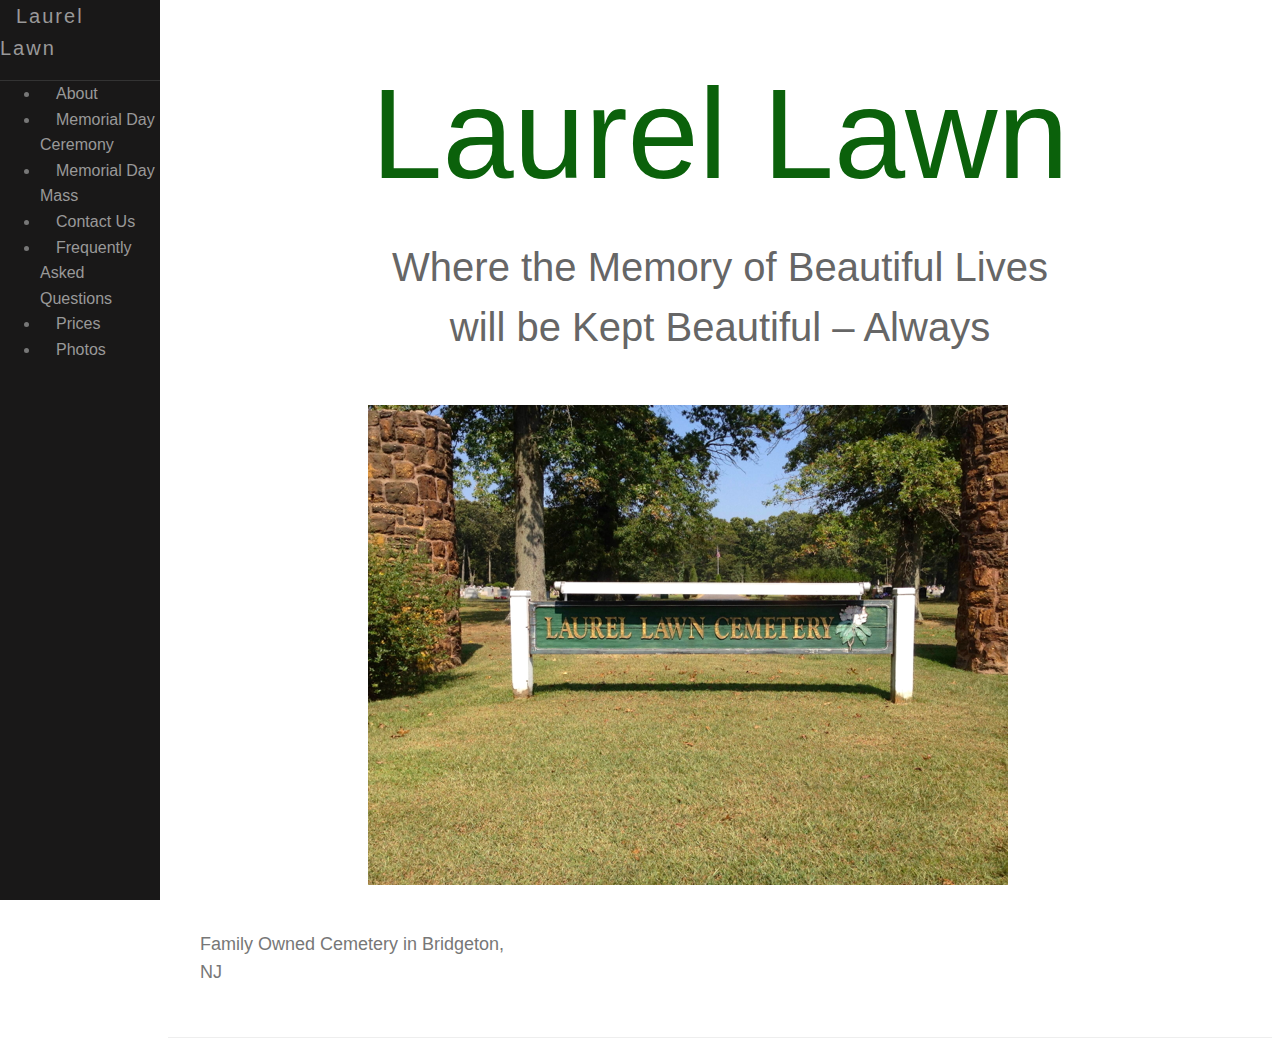
<file: index.html>
<!doctype html>
<html lang="en">
<head>
    <meta charset="utf-8">
<meta name="viewport" content="width=device-width, initial-scale=1.0">
<meta name="description" content="Laurel Lawn Cemetery landing page">
<meta name="google-site-verification" content="FJppKzFki0mXFEBsBTXtedLNpXUDiIgwAtpNoI64fUc" />
<meta name="msvalidate.01" content="AD51F0F24CBDBAC5456072AC12F9CF21" />

    <title>Laurel Lawn</title>

    
    
    
    

<link rel="shortcut icon" href="/favicon.ico" type="image/x-icon">
<link rel="icon" href="/favicon.ico" type="image/x-icon">




<link rel="stylesheet" href="http://yui.yahooapis.com/pure/0.3.0/pure-min.css">




    <!--[if lte IE 8]>
        <link rel="stylesheet" href="css/layouts/side-menu-old-ie.css">
    <![endif]-->
    <!--[if gt IE 8]><!-->
        <link rel="stylesheet" href="css/layouts/side-menu.css">
    <!--<![endif]-->
  
  





    
<!--[if lt IE 9]>
<![endif]-->


    


</head>
<body>

    <div id="layout">
        <a href="#menu" id="menuLink" class="menu-link">
    <span></span>
</a>

<div id="menu">
    <div class="pure-menu pure-menu-open">
        <a class="pure-menu-heading" href="/index.html">Laurel Lawn</a>

        <ul>
          
          
            <li class=" ">
                <a href="/about.html">About</a>
            </li>
          
            <li class=" ">
                <a href="/ceremony.html">Memorial Day Ceremony</a>
            </li>

            <li class=" ">
                <a href="/mass.html">Memorial Day Mass</a>
            </li>
            <li class=" ">
                <a href="/contact_us.html">Contact Us</a>
            </li>

            <li class=" ">
                <a href="/faq.html">Frequently Asked Questions</a>
            </li>
          
            <li class=" ">
                <a href="/prices.html">Prices</a>
            </li>
          
            <li class=" ">
                <a href="/gallery.html">Photos</a>
            </li>
          
        </ul>
    </div>
</div>


        <div id="main">

            





<div class="hero">
    <div class="hero-titles">
        <h1 class="hero-site">Laurel Lawn</h1>
        <h2 class="hero-tagline">Where the Memory of Beautiful Lives will be Kept Beautiful – Always</h2>
    </div>

</div>


    <div class="content">
        <p>
            <img src="images/entrance.png" class="pure-img-responsive" alt="Entrance">
        </p>

    </div>
</div>

<div class="marketing l-wrap pure-g">
    <div class="content pure-u-1 pure-u-sm-1-2 pure-u-xl-1-3">
        <p>
		Family Owned Cemetery in Bridgeton, NJ
        </p>
    </div>

</div>




    
    
    
    
    
    

<script src="js/ui.js"></script>  
  
<script>
  (function(i,s,o,g,r,a,m){i['GoogleAnalyticsObject']=r;i[r]=i[r]||function(){
  (i[r].q=i[r].q||[]).push(arguments)},i[r].l=1*new Date();a=s.createElement(o),
  m=s.getElementsByTagName(o)[0];a.async=1;a.src=g;m.parentNode.insertBefore(a,m)
  })(window,document,'script','//www.google-analytics.com/analytics.js','ga');

  ga('create', 'UA-48163243-1', 'laurellawncemetery.com');
  ga('send', 'pageview');

</script>
</body>
</html>
</file>
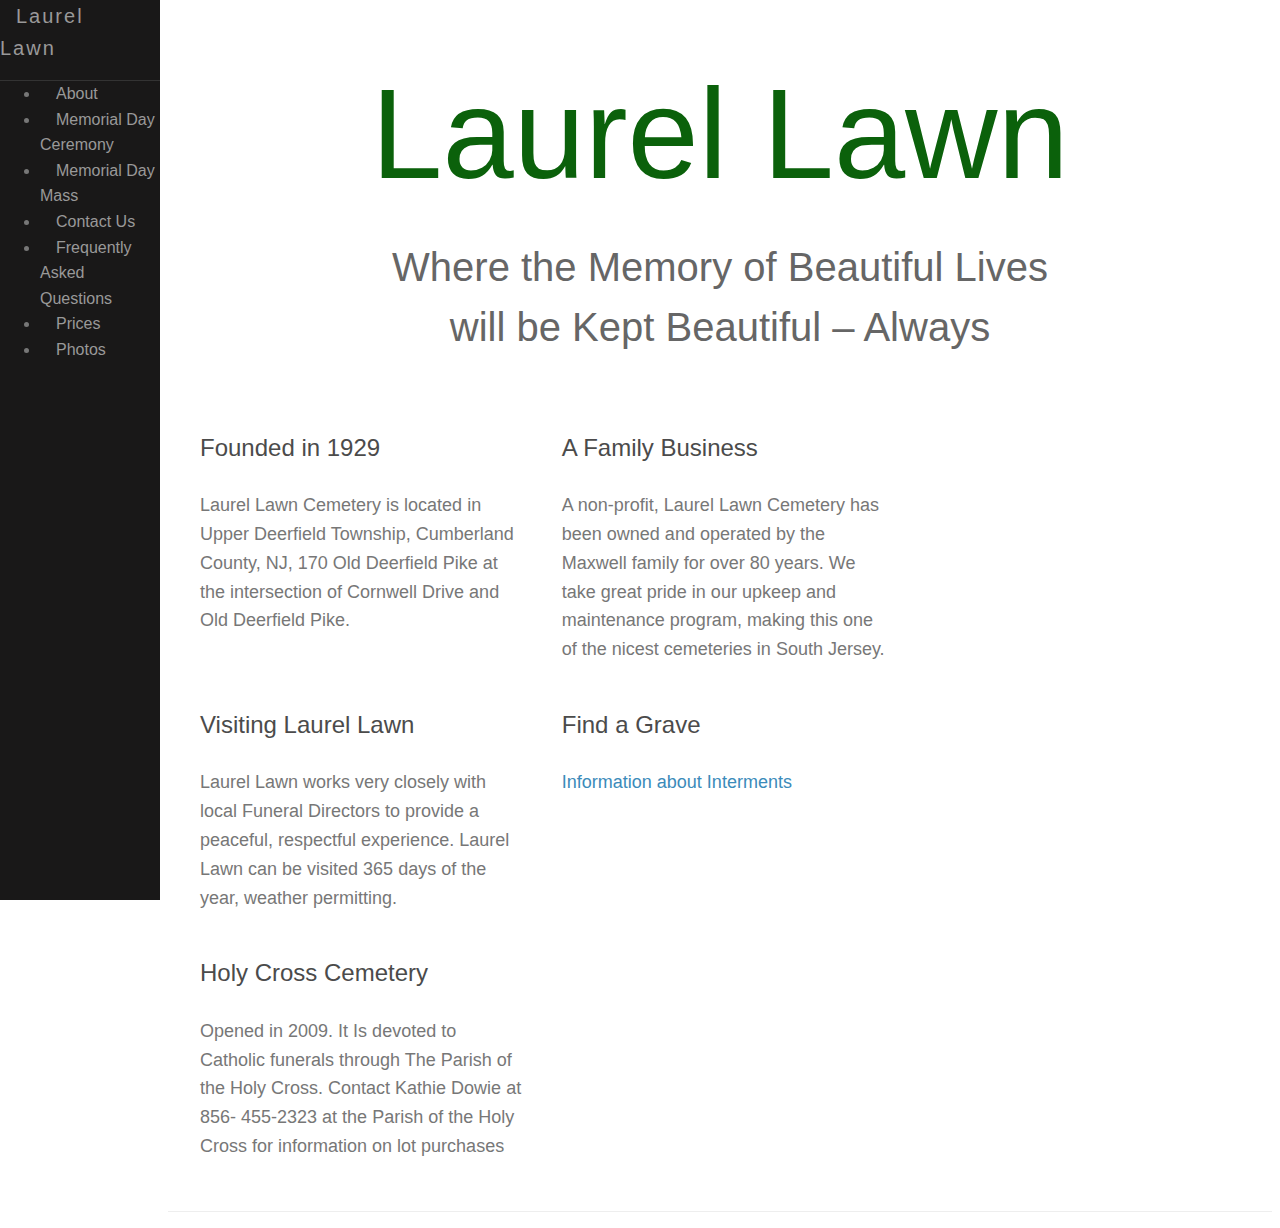
<file: about.html>
<!doctype html>
<html lang="en">
<head>
    <meta charset="utf-8">
<meta name="viewport" content="width=device-width, initial-scale=1.0">
<meta name="description" content="Laurel Lawn Cemetery About page">

    <title>Laurel Lawn</title>

    
    
    
    






<link rel="stylesheet" href="http://yui.yahooapis.com/pure/0.3.0/pure-min.css">




    <!--[if lte IE 8]>
        <link rel="stylesheet" href="css/layouts/side-menu-old-ie.css">
    <![endif]-->
    <!--[if gt IE 8]><!-->
        <link rel="stylesheet" href="css/layouts/side-menu.css">
    <!--<![endif]-->
  
  





    
<!--[if lt IE 9]>
<![endif]-->


    


</head>
<body>

    <div id="layout">
        <a href="#menu" id="menuLink" class="menu-link">
    <span></span>
</a>

<div id="menu">
    <div class="pure-menu pure-menu-open">
        <a class="pure-menu-heading" href="/index.html">Laurel Lawn</a>

        <ul>
          
          
            <li class=" ">
                <a href="/about.html">About</a>
            </li>
          
            <li class=" ">
                <a href="/ceremony.html">Memorial Day Ceremony</a>
            </li>

            <li class=" ">
                <a href="/mass.html">Memorial Day Mass</a>
            </li>
            <li class=" ">
                <a href="/contact_us.html">Contact Us</a>
            </li>

            <li class=" ">
                <a href="/faq.html">Frequently Asked Questions</a>
            </li>
          
            <li class=" ">
                <a href="/prices.html">Prices</a>
            </li>
          
            <li class=" ">
                <a href="/gallery.html">Photos</a>
            </li>
          
        </ul>
    </div>
</div>


        <div id="main">

            





<div class="hero">
    <div class="hero-titles">
        <h1 class="hero-site">Laurel Lawn</h1>
        <h2 class="hero-tagline">Where the Memory of Beautiful Lives will be Kept Beautiful – Always</h2>
    </div>

</div>


    <div class="content">
        <p>
        </p>

    </div>
</div>

<div class="marketing l-wrap pure-g">
    <div class="content pure-u-1 pure-u-sm-1-2 pure-u-xl-1-3">
	<h3 class="marketing-header">Founded in 1929</h3>
        <p>
Laurel Lawn Cemetery is located 
in Upper Deerfield Township, Cumberland County, 
NJ,  170 Old Deerfield Pike at the intersection of Cornwell Drive and Old Deerfield Pike.

        </p>
    </div>

    <div class="content pure-u-1 pure-u-sm-1-2 pure-u-xl-1-3">
	<h3 class="marketing-header">A Family Business</h3>
        <p>
A non-profit, Laurel Lawn Cemetery has been 
owned and operated by the Maxwell family for over 
80 years. 
We take great pride in our upkeep and maintenance 
program, making this one of the nicest cemeteries in South Jersey.

        </p>
    </div>
    <div class="content pure-u-1 pure-u-sm-1-2 pure-u-xl-1-3">
	<h3 class="marketing-header">Visiting Laurel Lawn</h3>
        <p>
Laurel Lawn works very closely with local Funeral 
Directors to provide a peaceful, respectful experience.
Laurel Lawn can be visited 365 days of the year, weather permitting.

        </p>
    </div>
    <div class="content pure-u-1 pure-u-sm-1-2 pure-u-xl-1-3">
	<h3 class="marketing-header">Find a Grave</h3>
        <p>
		<a href="http://www.findagrave.com/cgi-bin/fg.cgi?page=cr&CRid=1593755">Information about Interments</a> 
        </p>
    </div>
    <div class="content pure-u-1 pure-u-sm-1-2 pure-u-xl-1-3">
	<h3 class="marketing-header">Holy Cross Cemetery</h3>
        <p>
Opened in 2009.  It 
Is devoted to Catholic funerals through The Parish 
of the Holy Cross.   Contact Kathie Dowie at 856-
455-2323   at the Parish of the Holy Cross for 
information on lot purchases         

        </p>
    </div>
</div>




    
    
    
    
    
    

<script src="js/ui.js"></script>  
  
<script>
  (function(i,s,o,g,r,a,m){i['GoogleAnalyticsObject']=r;i[r]=i[r]||function(){
  (i[r].q=i[r].q||[]).push(arguments)},i[r].l=1*new Date();a=s.createElement(o),
  m=s.getElementsByTagName(o)[0];a.async=1;a.src=g;m.parentNode.insertBefore(a,m)
  })(window,document,'script','//www.google-analytics.com/analytics.js','ga');

  ga('create', 'UA-48163243-1', 'laurellawncemetery.com');
  ga('send', 'pageview');

</script>
</body>
</html>
</file>
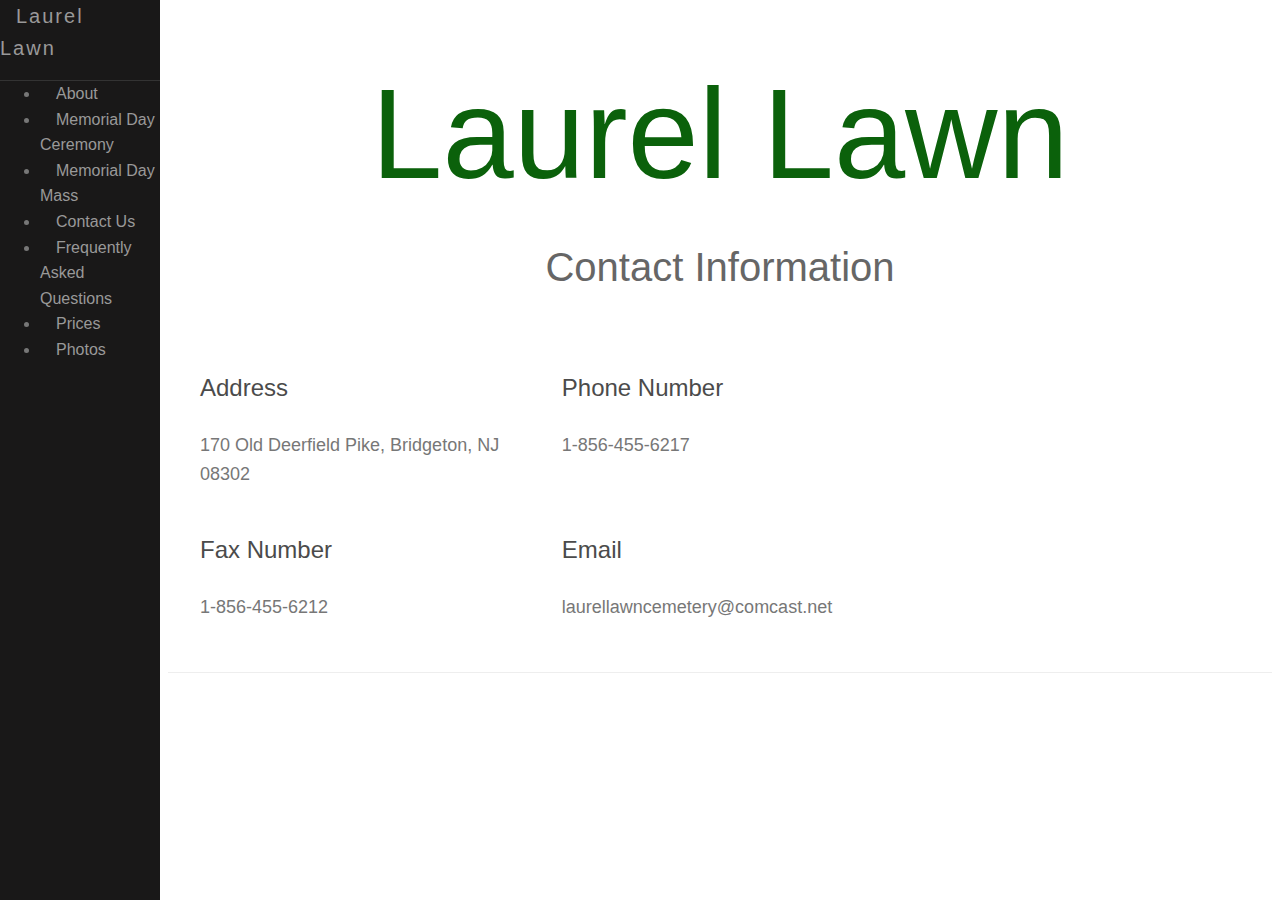
<file: contact_us.html>
<!doctype html>
<html lang="en">
<head>
    <meta charset="utf-8">
<meta name="viewport" content="width=device-width, initial-scale=1.0">
<meta name="description" content="Laurel Lawn Cemetery Contact page">

    <title>Laurel Lawn</title>

    
    
    
    






<link rel="stylesheet" href="http://yui.yahooapis.com/pure/0.3.0/pure-min.css">




    <!--[if lte IE 8]>
        <link rel="stylesheet" href="css/layouts/side-menu-old-ie.css">
    <![endif]-->
    <!--[if gt IE 8]><!-->
        <link rel="stylesheet" href="css/layouts/side-menu.css">
    <!--<![endif]-->
  
  





    
<!--[if lt IE 9]>
<![endif]-->


    


</head>
<body>

    <div id="layout">
        <a href="#menu" id="menuLink" class="menu-link">
    <span></span>
</a>

<div id="menu">
    <div class="pure-menu pure-menu-open">
        <a class="pure-menu-heading" href="/index.html">Laurel Lawn</a>

        <ul>
          
          
            <li class=" ">
                <a href="/about.html">About</a>
            </li>
          
            <li class=" ">
                <a href="/ceremony.html">Memorial Day Ceremony</a>
            </li>

            <li class=" ">
                <a href="/mass.html">Memorial Day Mass</a>
            </li>
            <li class=" ">
                <a href="/contact_us.html">Contact Us</a>
            </li>

            <li class=" ">
                <a href="/faq.html">Frequently Asked Questions</a>
            </li>
          
            <li class=" ">
                <a href="/prices.html">Prices</a>
            </li>
          
            <li class=" ">
                <a href="/gallery.html">Photos</a>
            </li>
          
        </ul>
    </div>
</div>


        <div id="main">

            





<div class="hero">
    <div class="hero-titles">
        <h1 class="hero-site">Laurel Lawn</h1>
        <h2 class="hero-tagline">Contact Information</h2>
    </div>

</div>


    <div class="content">
        <p>
        </p>

    </div>
</div>

<div class="marketing l-wrap pure-g">
    <div class="content pure-u-1 pure-u-sm-1-2 pure-u-xl-1-3">
	<h3 class="marketing-header">Address</h3>
        <p>
		170 Old Deerfield Pike, Bridgeton, NJ 08302
        </p>
    </div>

    <div class="content pure-u-1 pure-u-sm-1-2 pure-u-xl-1-3">
	<h3 class="marketing-header">Phone Number</h3>
        <p>
		1-856-455-6217
        </p>
    </div>
    <div class="content pure-u-1 pure-u-sm-1-2 pure-u-xl-1-3">
	<h3 class="marketing-header">Fax Number</h3>
        <p>
		1-856-455-6212
        </p>
    </div>
    <div class="content pure-u-1 pure-u-sm-1-2 pure-u-xl-1-3">
	<h3 class="marketing-header">Email</h3>
        <p>
		laurellawncemetery@comcast.net
        </p>
    </div>
</div>




    
    
    
    
    
    

<script src="js/ui.js"></script>  
<script>
  (function(i,s,o,g,r,a,m){i['GoogleAnalyticsObject']=r;i[r]=i[r]||function(){
  (i[r].q=i[r].q||[]).push(arguments)},i[r].l=1*new Date();a=s.createElement(o),
  m=s.getElementsByTagName(o)[0];a.async=1;a.src=g;m.parentNode.insertBefore(a,m)
  })(window,document,'script','//www.google-analytics.com/analytics.js','ga');

  ga('create', 'UA-48163243-1', 'laurellawncemetery.com');
  ga('send', 'pageview');

</script>  

</body>
</html>
</file>
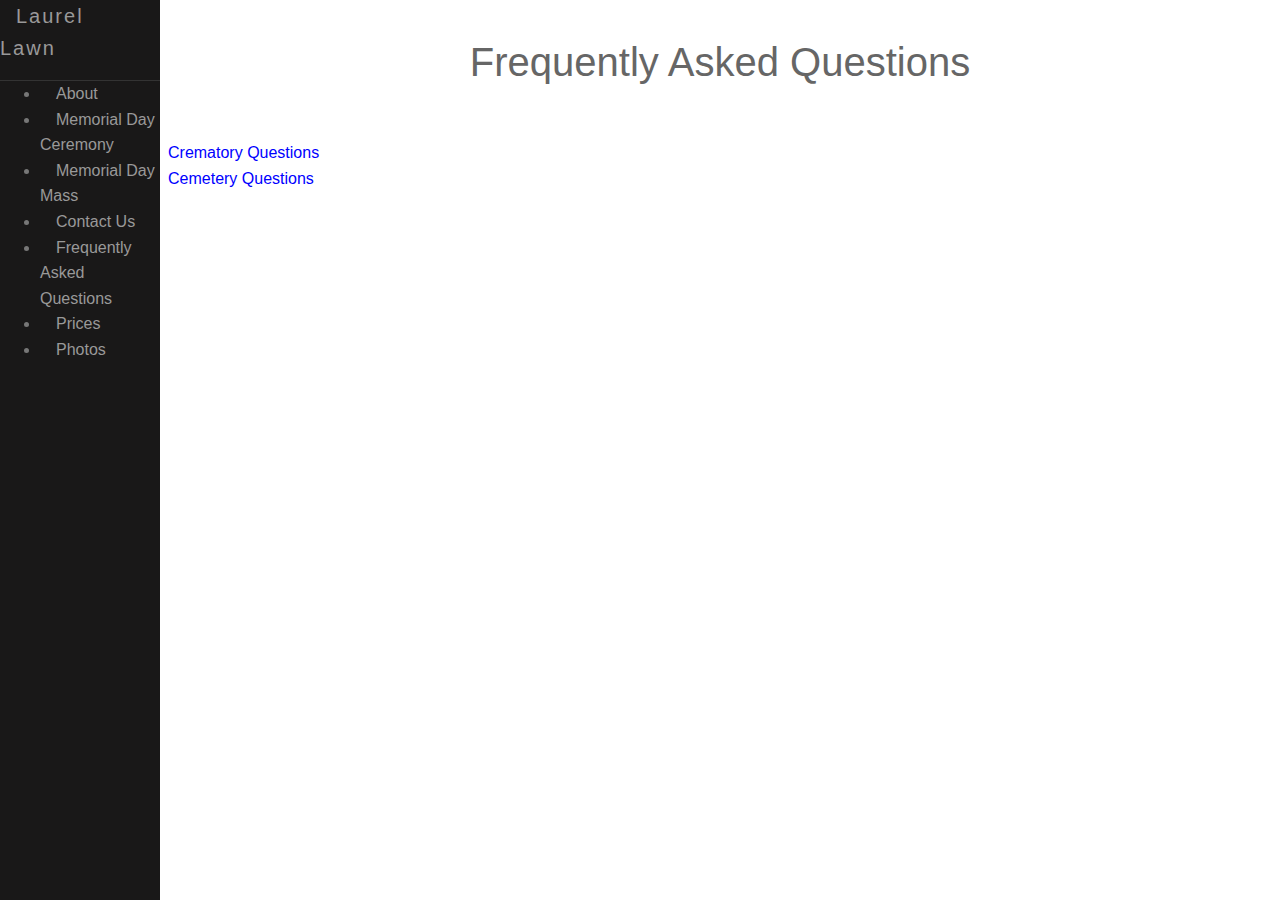
<file: faq.html>
<!doctype html>
<html lang="en">
<head>
    <meta charset="utf-8">
<meta name="viewport" content="width=device-width, initial-scale=1.0">
<meta name="description" content="Laurel Lawn Cemetery FAQ">

    <title>Laurel Lawn</title>

    
    
    
    






<link rel="stylesheet" href="http://yui.yahooapis.com/pure/0.3.0/pure-min.css">




    <!--[if lte IE 8]>
        <link rel="stylesheet" href="css/layouts/side-menu-old-ie.css">
    <![endif]-->
    <!--[if gt IE 8]><!-->
        <link rel="stylesheet" href="css/layouts/side-menu.css">
    <!--<![endif]-->
  
  





    
<!--[if lt IE 9]>
<![endif]-->


    


</head>
<body>

    <div id="layout">
        <a href="#menu" id="menuLink" class="menu-link">
    <span></span>
</a>

<div id="menu">
    <div class="pure-menu pure-menu-open">
        <a class="pure-menu-heading" href="/index.html">Laurel Lawn</a>

        <ul>
          
          
            <li class=" ">
                <a href="/about.html">About</a>
            </li>
          
            <li class=" ">
                <a href="/ceremony.html">Memorial Day Ceremony</a>
            </li>

            <li class=" ">
                <a href="/mass.html">Memorial Day Mass</a>
            </li>
            <li class=" ">
                <a href="/contact_us.html">Contact Us</a>
            </li>

            <li class=" ">
                <a href="/faq.html">Frequently Asked Questions</a>
            </li>
          
            <li class=" ">
                <a href="/prices.html">Prices</a>
            </li>
          
            <li class=" ">
                <a href="/gallery.html">Photos</a>
            </li>
          
        </ul>
    </div>
</div>


        <div id="main">

            





<div class="hero">
    <div class="hero-titles">
        <h2 class="hero-tagline">Frequently Asked Questions</h2>
    </div>

</div>


  <label class="collapse" for="_1"><div class="pure-g pure-u-1-2 faq">Crematory Questions</div></label>
  <input id="_1" type="checkbox">
<div>
<div class="pure-g">
<div class="pure-u-1">
<h3 class="marketing-header">What is Cremation?</h3>
</div>
<div class="pure-u-1-2">
<p>
Cremation is the process of reducing the human body to bone fragments using high heat and flame.  Cremation is not the final disposition of the remains, nor is it a type of funeral service.
</p>
</div>
<div class="pure-u-1">
<h3 class="marketing-header">Is a casket needed for cremation?</h3>
</div>
<div class="pure-u-1-2">
<p>
No, a casket is not required.  Laurel Lawn Cemetery Association requires that all bodies are placed in a body bag or cardboard container. 
</p>
</div>
<div class="pure-u-1">
<h3 class="marketing-header">Is embalming required prior to cremation?</h3>
</div>
<div class="pure-u-1-2">
<p>
No.  In fact, it is against the law for a funeral home to tell you otherwise.
</p>
</div>
<div class="pure-u-1">
<h3 class="marketing-header">Can the body be viewed without embalming?</h3>
</div>
<div class="pure-u-1-2">
<p>
Yes, immediate family members can briefly view the deceased prior to cremation.
</p>
</div>
<div class="pure-u-1">
<h3 class="marketing-header">Can the family witness the cremation?</h3>
</div>
<div class="pure-u-1-2">
<p>
Yes, they can.  Family members and loved ones can be present when the body is placed in the cremation chamber.  Some religious groups even include this as part of their funeral custom.
</p>
</div>
<div class="pure-u-1">
<h3 class="marketing-header">What can be done with the cremated remains?</h3>
</div>
<div class="pure-u-1-2">
<p>
While laws very state by state, for the most part cremated remains can be buried in a crematory lot or cremation garden, interred in a columbarium, kept at home or scattered.  At Laurel Lawn Cemetery, we allow the purchase of crematory lots.
</p>
</div>
<div class="pure-u-1">
<h3 class="marketing-header">How can I be sure I receive the correct remains?</h3>
</div>
<div class="pure-u-1-2">
<p>
As a registered member of the Cremation Association of North America (CANA), we have developed a rigorous set of operating policies and procedures in order to maximize the level of service and minimize the potential for human error.  Our employees are certified crematory operators that put forth the effort to treat your loved ones with the respect they deserve.
</p>
</div>
<div class="pure-u-1">
<h3 class="marketing-header">How long does the actual cremation take?</h3>
</div>
<div class="pure-u-1-2">
<p>
It all depends on the weight of the individual.  An average sized adult can take two to three hours at a normal operating temperature of between 1,500 and 2,000 degrees Fahrenheit.
</p>
</div>
<div class="pure-u-1">
<h3 class="marketing-header">What do the cremated remains look like?</h3>
</div>
<div class="pure-u-1-2">
<p>
Cremated remains consists of granular particulates that range in size from a powder to U.S. dime size fragments and has a color that ranges from white to charcoal.
</p>
</div>
<div class="pure-u-1">
<h3 class="marketing-header">Are all cremated remains returned?</h3>
</div>
<div class="pure-u-1-2">
<p>
With the exception of minute and microscopic particles, which are impossible to remove from the cremation chamber and processing machine, all of the cremated remains are given back to the family.
</p>
</div>
<div class="pure-u-1">
<h3 class="marketing-header">Do I need an urn?</h3>
</div>
<div class="pure-u-1-2">
<p>
An urn is not required by law.  All cremains are returned to the funeral home in hard plastic temporary urn containers.
</p>
</div>
<div class="pure-u-1">
<h3 class="marketing-header">What are religious viewpoints on cremation?</h3>
</div>
<div class="pure-u-1-2">
<p>
Most major religions readily accept cremation.  For those who believe in Hinduism, Sikhism, or Buddhism cremation is part of their religious ceremony.  The Catholic Church does allow cremation, but requires that the final disposition of the cremated remains involves interment or entombment.  Protestants allow cremation without requiring interment or entombment.  Islam and Orthodox Judaism do not allow cremation.  Reformed and Conservative branches of Judaism accept cremation, although it is not commonly practiced by them. 
</p>
</div>
<div class="pure-u-1">
<h3 class="marketing-header">Can a cremation be done directly through the cemetery?</h3>
</div>
<div class="pure-u-1-2">
<p>
No.  New Jersey state law requires a funeral home be in charge of the final disposition of the remains.  All cremations must be done through funeral homes.
</p>
</div>
</div>
</div>
  <label class="collapse" for="_2"><div class="pure-g pure-u-1-2 faq">Cemetery Questions</div></label>
  <input id="_2" type="checkbox">
<div>
<div class="pure-g">
<div class="pure-u-1">
<h3 class="marketing-header">How can I decorate a burial plot?</h3>
</div>
<div class="pure-u-1-2">
<p>
We require all decorations to remain on the person’s burial plot and decorations must be within two feet of the monument stone.
</p>
</div>
<div class="pure-u-1">
<h3 class="marketing-header">What decorations can I use to decorate a burial plot?</h3>
</div>
<div class="pure-u-1-2">
<p>
Any and all decorations are welcome, within reason, as long as they are within two feet of the monument.
</p>
</div>
<div class="pure-u-1">
<h3 class="marketing-header">Do you have types of decorations that you recommend?</h3>
</div>
<div class="pure-u-1-2">
<p>
We always recommend real flowers/plants instead of plastic.  Plastic decorations deteriorate will be moved periodically for groundskeeping.
</p>
</div>
<div class="pure-u-1">
<h3 class="marketing-header">Do you ever remove decorations?</h3>
</div>
<div class="pure-u-1-2">
<p>
As plastic decorations deteriorate and begin to negatively impact the beauty of the cemetery, we will remove them.  Also, twice a year we remove a large amount of decorations: in early December we remove decorations that are meant for spring time and summer, and on February 1, we remove all decorations from the holiday season.  Every Memorial Day, new American flags are put on by the local chapter of the American Legion.  The old flags are removed a week beforehand.
</p>
</div>
<div class="pure-u-1">
<h3 class="marketing-header">Do you sell monument stones?</h3>
</div>
<div class="pure-u-1-2">
<p>
No, we do not sell or install monument stones and it is against the law for cemeteries to sell monuments in the state of New Jersey.  Stones must be ordered from a monument company and they must put in a work order with Laurel Lawn Cemetery Association to create a foundation at least 15 days before the stone would arrive.
</p>
</div>
<div class="pure-u-1">
<h3 class="marketing-header">Can I put a bench at the foot of a cemetery plot?</h3>
</div>
<div class="pure-u-1-2">
<p>
We ask to be approached before placing a bench.  It must be placed on just that person’s burial plot (not in designated walking paths or on somebody else’s owned plot).  Depending on the weight of the bench, it may require a foundation be put in.
</p>
</div>
<div class="pure-u-1">
<h3 class="marketing-header">How much do you charge for foundations?</h3>
</div>
<div class="pure-u-1-2">
<p>
We charge $0.60 (60 cents) per square inch.  The maximum foundation size for a single space is two feet.
</p>
</div>
<div class="pure-u-1">
<h3 class="marketing-header">What are your business hours?</h3>
</div>
<div class="pure-u-1-2">
<p>
We have staff on hand Monday through Friday, 8:00am-4:00pm.  If you would like to meet with us outside this time frame, please call us at (856) 455-6217 to make an appointment.
</p>
</div>
</div>

</div>
</div>




    
    
    
    
    
    

<script src="js/ui.js"></script>  
  
<script>
  (function(i,s,o,g,r,a,m){i['GoogleAnalyticsObject']=r;i[r]=i[r]||function(){
  (i[r].q=i[r].q||[]).push(arguments)},i[r].l=1*new Date();a=s.createElement(o),
  m=s.getElementsByTagName(o)[0];a.async=1;a.src=g;m.parentNode.insertBefore(a,m)
  })(window,document,'script','//www.google-analytics.com/analytics.js','ga');

  ga('create', 'UA-48163243-1', 'laurellawncemetery.com');
  ga('send', 'pageview');

</script>
</body>
</html>
</file>
<file: css/layouts/side-menu-old-ie.css>
body {
  color: #777;
}

.pure-img-responsive {
  max-width: 100%;
  height: auto;
}

/*
Add transition to containers so they can push in and out.
*/

#layout,
#menu,
.menu-link {
  -webkit-transition: all 0.2s ease-out;
  -moz-transition: all 0.2s ease-out;
  -ms-transition: all 0.2s ease-out;
  -o-transition: all 0.2s ease-out;
  transition: all 0.2s ease-out;
}

/*
This is the parent `<div>` that contains the menu and the content area.
*/

#layout {
  position: relative;
  padding-left: 0;
}

#layout.active {
  position: relative;
  left: 150px;
}

#layout.active #menu {
  left: 150px;
  width: 150px;
}

#layout.active .menu-link {
  left: 150px;
}

/*
The content `<div>` is where all your content goes.
*/

.content {
  margin: 0 auto;
  padding: 0 2em;
  max-width: 800px;
  margin-bottom: 50px;
  line-height: 1.6em;
}

.header {
  margin: 0;
  color: #333;
  text-align: center;
  padding: 2.5em 2em 0;
  border-bottom: 1px solid #eee;
}

.header h1 {
  margin: 0.2em 0;
  font-size: 3em;
  font-weight: 300;
}

.header h2 {
  font-weight: 300;
  color: #ccc;
  padding: 0;
  margin-top: 0;
}

.content-subhead {
  margin: 50px 0 20px 0;
  font-weight: 300;
  color: #888;
}

/*
The `#menu` `<div>` is the parent `<div>` that contains the `.pure-menu` that
appears on the left side of the page.
*/

#menu {
  margin-left: -150px;
  /* "#menu" width */
  width: 150px;
  position: fixed;
  top: 0;
  left: 0;
  bottom: 0;
  z-index: 1000;
  /* so the menu or its navicon stays above all content */
  background: #191818;
  overflow-y: auto;
  -webkit-overflow-scrolling: touch;
}

/*
    All anchors inside the menu should be styled like this.
    */

#menu a {
  color: #999;
  border: none;
  padding: 0.6em 0 0.6em 0.6em;
}

/*
    Remove all background/borders, since we are applying them to #menu.
    */

#menu .pure-menu,
#menu .pure-menu ul {
  border: none;
  background: transparent;
}

/*
    Add that light border to separate items into groups.
    */

#menu .pure-menu ul,
#menu .pure-menu .menu-item-divided {
  border-top: 1px solid #333;
}

/*
        Change color of the anchor links on hover/focus.
        */

#menu .pure-menu li a:hover,
#menu .pure-menu li a:focus {
  background: #333;
}

/*
    This styles the selected menu item `<li>`.
    */

#menu .pure-menu-selected,
#menu .pure-menu-heading {
  background: #1f8dd6;
}

/*
        This styles a link within a selected menu item `<li>`.
        */

#menu .pure-menu-selected a {
  color: #fff;
}

/*
    This styles the menu heading.
    */

#menu .pure-menu-heading {
  font-size: 110%;
  color: #fff;
  margin: 0;
}

/* -- Dynamic Button For Responsive Menu -------------------------------------*/

/*
The button to open/close the Menu is custom-made and not part of Pure. Here's
how it works:
*/

/*
`.menu-link` represents the responsive menu toggle that shows/hides on
small screens.
*/

.menu-link {
  position: fixed;
  display: block;
  /* show this only on small screens */
  top: 0;
  left: 0;
  /* "#menu width" */
  background: #000;
  background: rgba(0,0,0,0.7);
  font-size: 10px;
  /* change this value to increase/decrease button size */
  z-index: 10;
  width: 2em;
  height: auto;
  padding: 2.1em 1.6em;
}

.menu-link:hover,
.menu-link:focus {
  background: #000;
}

.menu-link span {
  position: relative;
  display: block;
}

.menu-link span,
.menu-link span:before,
.menu-link span:after {
  background-color: #fff;
  width: 100%;
  height: 0.2em;
}

.menu-link span:before,
.menu-link span:after {
  position: absolute;
  margin-top: -0.6em;
  content: " ";
}

.menu-link span:after {
  margin-top: 0.6em;
}

/* -- Responsive Styles (Media Queries) ------------------------------------- */

/*
Hides the menu at `48em`, but modify this based on your app's needs.
*/

.header,
.content {
  padding-left: 2em;
  padding-right: 2em;
}

#layout {
  padding-left: 150px;
  /* left col width "#menu" */
  left: 0;
}

#menu {
  left: 150px;
}

.menu-link {
  position: fixed;
  left: 150px;
  display: none;
}

#layout.active .menu-link {
  left: 150px;
}
</file>
<file: css/layouts/side-menu.css>
@media screen and (min-width: 35.5em) {
    .pure-u-sm-1,
    .pure-u-sm-1-1,
    .pure-u-sm-1-2,
    .pure-u-sm-1-3,
    .pure-u-sm-2-3,
    .pure-u-sm-1-4,
    .pure-u-sm-3-4,
    .pure-u-sm-1-5,
    .pure-u-sm-2-5,
    .pure-u-sm-3-5,
    .pure-u-sm-4-5,
    .pure-u-sm-5-5,
    .pure-u-sm-1-6,
    .pure-u-sm-5-6,
    .pure-u-sm-1-8,
    .pure-u-sm-3-8,
    .pure-u-sm-5-8,
    .pure-u-sm-7-8,
    .pure-u-sm-1-12,
    .pure-u-sm-5-12,
    .pure-u-sm-7-12,
    .pure-u-sm-11-12,
    .pure-u-sm-1-24,
    .pure-u-sm-2-24,
    .pure-u-sm-3-24,
    .pure-u-sm-4-24,
    .pure-u-sm-5-24,
    .pure-u-sm-6-24,
    .pure-u-sm-7-24,
    .pure-u-sm-8-24,
    .pure-u-sm-9-24,
    .pure-u-sm-10-24,
    .pure-u-sm-11-24,
    .pure-u-sm-12-24,
    .pure-u-sm-13-24,
    .pure-u-sm-14-24,
    .pure-u-sm-15-24,
    .pure-u-sm-16-24,
    .pure-u-sm-17-24,
    .pure-u-sm-18-24,
    .pure-u-sm-19-24,
    .pure-u-sm-20-24,
    .pure-u-sm-21-24,
    .pure-u-sm-22-24,
    .pure-u-sm-23-24,
    .pure-u-sm-24-24 {
        display: inline-block;
        *display: inline;
        zoom: 1;
        letter-spacing: normal;
        word-spacing: normal;
        vertical-align: top;
        text-rendering: auto;
    }

    .pure-u-sm-1-24 {
        width: 4.1667%;
        *width: 4.1357%;
    }

    .pure-u-sm-1-12,
    .pure-u-sm-2-24 {
        width: 8.3333%;
        *width: 8.3023%;
    }

    .pure-u-sm-1-8,
    .pure-u-sm-3-24 {
        width: 12.5000%;
        *width: 12.4690%;
    }

    .pure-u-sm-1-6,
    .pure-u-sm-4-24 {
        width: 16.6667%;
        *width: 16.6357%;
    }

    .pure-u-sm-1-5 {
        width: 20%;
        *width: 19.9690%;
    }

    .pure-u-sm-5-24 {
        width: 20.8333%;
        *width: 20.8023%;
    }

    .pure-u-sm-1-4,
    .pure-u-sm-6-24 {
        width: 25%;
        *width: 24.9690%;
    }

    .pure-u-sm-7-24 {
        width: 29.1667%;
        *width: 29.1357%;
    }

    .pure-u-sm-1-3,
    .pure-u-sm-8-24 {
        width: 33.3333%;
        *width: 33.3023%;
    }

    .pure-u-sm-3-8,
    .pure-u-sm-9-24 {
        width: 37.5000%;
        *width: 37.4690%;
    }

    .pure-u-sm-2-5 {
        width: 40%;
        *width: 39.9690%;
    }

    .pure-u-sm-5-12,
    .pure-u-sm-10-24 {
        width: 41.6667%;
        *width: 41.6357%;
    }

    .pure-u-sm-11-24 {
        width: 45.8333%;
        *width: 45.8023%;
    }

    .pure-u-sm-1-2,
    .pure-u-sm-12-24 {
        width: 50%;
        *width: 49.9690%;
    }

    .pure-u-sm-13-24 {
        width: 54.1667%;
        *width: 54.1357%;
    }

    .pure-u-sm-7-12,
    .pure-u-sm-14-24 {
        width: 58.3333%;
        *width: 58.3023%;
    }

    .pure-u-sm-3-5 {
        width: 60%;
        *width: 59.9690%;
    }

    .pure-u-sm-5-8,
    .pure-u-sm-15-24 {
        width: 62.5000%;
        *width: 62.4690%;
    }

    .pure-u-sm-2-3,
    .pure-u-sm-16-24 {
        width: 66.6667%;
        *width: 66.6357%;
    }

    .pure-u-sm-17-24 {
        width: 70.8333%;
        *width: 70.8023%;
    }

    .pure-u-sm-3-4,
    .pure-u-sm-18-24 {
        width: 75%;
        *width: 74.9690%;
    }

    .pure-u-sm-19-24 {
        width: 79.1667%;
        *width: 79.1357%;
    }

    .pure-u-sm-4-5 {
        width: 80%;
        *width: 79.9690%;
    }

    .pure-u-sm-5-6,
    .pure-u-sm-20-24 {
        width: 83.3333%;
        *width: 83.3023%;
    }

    .pure-u-sm-7-8,
    .pure-u-sm-21-24 {
        width: 87.5000%;
        *width: 87.4690%;
    }

    .pure-u-sm-11-12,
    .pure-u-sm-22-24 {
        width: 91.6667%;
        *width: 91.6357%;
    }

    .pure-u-sm-23-24 {
        width: 95.8333%;
        *width: 95.8023%;
    }

    .pure-u-sm-1,
    .pure-u-sm-1-1,
    .pure-u-sm-5-5,
    .pure-u-sm-24-24 {
        width: 100%;
    }
}

@media screen and (min-width: 48em) {
    .pure-u-med-1,
    .pure-u-med-1-1,
    .pure-u-med-1-2,
    .pure-u-med-1-3,
    .pure-u-med-2-3,
    .pure-u-med-1-4,
    .pure-u-med-3-4,
    .pure-u-med-1-5,
    .pure-u-med-2-5,
    .pure-u-med-3-5,
    .pure-u-med-4-5,
    .pure-u-med-5-5,
    .pure-u-med-1-6,
    .pure-u-med-5-6,
    .pure-u-med-1-8,
    .pure-u-med-3-8,
    .pure-u-med-5-8,
    .pure-u-med-7-8,
    .pure-u-med-1-12,
    .pure-u-med-5-12,
    .pure-u-med-7-12,
    .pure-u-med-11-12,
    .pure-u-med-1-24,
    .pure-u-med-2-24,
    .pure-u-med-3-24,
    .pure-u-med-4-24,
    .pure-u-med-5-24,
    .pure-u-med-6-24,
    .pure-u-med-7-24,
    .pure-u-med-8-24,
    .pure-u-med-9-24,
    .pure-u-med-10-24,
    .pure-u-med-11-24,
    .pure-u-med-12-24,
    .pure-u-med-13-24,
    .pure-u-med-14-24,
    .pure-u-med-15-24,
    .pure-u-med-16-24,
    .pure-u-med-17-24,
    .pure-u-med-18-24,
    .pure-u-med-19-24,
    .pure-u-med-20-24,
    .pure-u-med-21-24,
    .pure-u-med-22-24,
    .pure-u-med-23-24,
    .pure-u-med-24-24 {
        display: inline-block;
        *display: inline;
        zoom: 1;
        letter-spacing: normal;
        word-spacing: normal;
        vertical-align: top;
        text-rendering: auto;
    }

    .pure-u-med-1-24 {
        width: 4.1667%;
        *width: 4.1357%;
    }

    .pure-u-med-1-12,
    .pure-u-med-2-24 {
        width: 8.3333%;
        *width: 8.3023%;
    }

    .pure-u-med-1-8,
    .pure-u-med-3-24 {
        width: 12.5000%;
        *width: 12.4690%;
    }

    .pure-u-med-1-6,
    .pure-u-med-4-24 {
        width: 16.6667%;
        *width: 16.6357%;
    }

    .pure-u-med-1-5 {
        width: 20%;
        *width: 19.9690%;
    }

    .pure-u-med-5-24 {
        width: 20.8333%;
        *width: 20.8023%;
    }

    .pure-u-med-1-4,
    .pure-u-med-6-24 {
        width: 25%;
        *width: 24.9690%;
    }

    .pure-u-med-7-24 {
        width: 29.1667%;
        *width: 29.1357%;
    }

    .pure-u-med-1-3,
    .pure-u-med-8-24 {
        width: 33.3333%;
        *width: 33.3023%;
    }

    .pure-u-med-3-8,
    .pure-u-med-9-24 {
        width: 37.5000%;
        *width: 37.4690%;
    }

    .pure-u-med-2-5 {
        width: 40%;
        *width: 39.9690%;
    }

    .pure-u-med-5-12,
    .pure-u-med-10-24 {
        width: 41.6667%;
        *width: 41.6357%;
    }

    .pure-u-med-11-24 {
        width: 45.8333%;
        *width: 45.8023%;
    }

    .pure-u-med-1-2,
    .pure-u-med-12-24 {
        width: 50%;
        *width: 49.9690%;
    }

    .pure-u-med-13-24 {
        width: 54.1667%;
        *width: 54.1357%;
    }

    .pure-u-med-7-12,
    .pure-u-med-14-24 {
        width: 58.3333%;
        *width: 58.3023%;
    }

    .pure-u-med-3-5 {
        width: 60%;
        *width: 59.9690%;
    }

    .pure-u-med-5-8,
    .pure-u-med-15-24 {
        width: 62.5000%;
        *width: 62.4690%;
    }

    .pure-u-med-2-3,
    .pure-u-med-16-24 {
        width: 66.6667%;
        *width: 66.6357%;
    }

    .pure-u-med-17-24 {
        width: 70.8333%;
        *width: 70.8023%;
    }

    .pure-u-med-3-4,
    .pure-u-med-18-24 {
        width: 75%;
        *width: 74.9690%;
    }

    .pure-u-med-19-24 {
        width: 79.1667%;
        *width: 79.1357%;
    }

    .pure-u-med-4-5 {
        width: 80%;
        *width: 79.9690%;
    }

    .pure-u-med-5-6,
    .pure-u-med-20-24 {
        width: 83.3333%;
        *width: 83.3023%;
    }

    .pure-u-med-7-8,
    .pure-u-med-21-24 {
        width: 87.5000%;
        *width: 87.4690%;
    }

    .pure-u-med-11-12,
    .pure-u-med-22-24 {
        width: 91.6667%;
        *width: 91.6357%;
    }

    .pure-u-med-23-24 {
        width: 95.8333%;
        *width: 95.8023%;
    }

    .pure-u-med-1,
    .pure-u-med-1-1,
    .pure-u-med-5-5,
    .pure-u-med-24-24 {
        width: 100%;
    }
}

@media screen and (min-width: 58em) {
    .pure-u-lrg-1,
    .pure-u-lrg-1-1,
    .pure-u-lrg-1-2,
    .pure-u-lrg-1-3,
    .pure-u-lrg-2-3,
    .pure-u-lrg-1-4,
    .pure-u-lrg-3-4,
    .pure-u-lrg-1-5,
    .pure-u-lrg-2-5,
    .pure-u-lrg-3-5,
    .pure-u-lrg-4-5,
    .pure-u-lrg-5-5,
    .pure-u-lrg-1-6,
    .pure-u-lrg-5-6,
    .pure-u-lrg-1-8,
    .pure-u-lrg-3-8,
    .pure-u-lrg-5-8,
    .pure-u-lrg-7-8,
    .pure-u-lrg-1-12,
    .pure-u-lrg-5-12,
    .pure-u-lrg-7-12,
    .pure-u-lrg-11-12,
    .pure-u-lrg-1-24,
    .pure-u-lrg-2-24,
    .pure-u-lrg-3-24,
    .pure-u-lrg-4-24,
    .pure-u-lrg-5-24,
    .pure-u-lrg-6-24,
    .pure-u-lrg-7-24,
    .pure-u-lrg-8-24,
    .pure-u-lrg-9-24,
    .pure-u-lrg-10-24,
    .pure-u-lrg-11-24,
    .pure-u-lrg-12-24,
    .pure-u-lrg-13-24,
    .pure-u-lrg-14-24,
    .pure-u-lrg-15-24,
    .pure-u-lrg-16-24,
    .pure-u-lrg-17-24,
    .pure-u-lrg-18-24,
    .pure-u-lrg-19-24,
    .pure-u-lrg-20-24,
    .pure-u-lrg-21-24,
    .pure-u-lrg-22-24,
    .pure-u-lrg-23-24,
    .pure-u-lrg-24-24 {
        display: inline-block;
        *display: inline;
        zoom: 1;
        letter-spacing: normal;
        word-spacing: normal;
        vertical-align: top;
        text-rendering: auto;
    }

    .pure-u-lrg-1-24 {
        width: 4.1667%;
        *width: 4.1357%;
    }

    .pure-u-lrg-1-12,
    .pure-u-lrg-2-24 {
        width: 8.3333%;
        *width: 8.3023%;
    }

    .pure-u-lrg-1-8,
    .pure-u-lrg-3-24 {
        width: 12.5000%;
        *width: 12.4690%;
    }

    .pure-u-lrg-1-6,
    .pure-u-lrg-4-24 {
        width: 16.6667%;
        *width: 16.6357%;
    }

    .pure-u-lrg-1-5 {
        width: 20%;
        *width: 19.9690%;
    }

    .pure-u-lrg-5-24 {
        width: 20.8333%;
        *width: 20.8023%;
    }

    .pure-u-lrg-1-4,
    .pure-u-lrg-6-24 {
        width: 25%;
        *width: 24.9690%;
    }

    .pure-u-lrg-7-24 {
        width: 29.1667%;
        *width: 29.1357%;
    }

    .pure-u-lrg-1-3,
    .pure-u-lrg-8-24 {
        width: 33.3333%;
        *width: 33.3023%;
    }

    .pure-u-lrg-3-8,
    .pure-u-lrg-9-24 {
        width: 37.5000%;
        *width: 37.4690%;
    }

    .pure-u-lrg-2-5 {
        width: 40%;
        *width: 39.9690%;
    }

    .pure-u-lrg-5-12,
    .pure-u-lrg-10-24 {
        width: 41.6667%;
        *width: 41.6357%;
    }

    .pure-u-lrg-11-24 {
        width: 45.8333%;
        *width: 45.8023%;
    }

    .pure-u-lrg-1-2,
    .pure-u-lrg-12-24 {
        width: 50%;
        *width: 49.9690%;
    }

    .pure-u-lrg-13-24 {
        width: 54.1667%;
        *width: 54.1357%;
    }

    .pure-u-lrg-7-12,
    .pure-u-lrg-14-24 {
        width: 58.3333%;
        *width: 58.3023%;
    }

    .pure-u-lrg-3-5 {
        width: 60%;
        *width: 59.9690%;
    }

    .pure-u-lrg-5-8,
    .pure-u-lrg-15-24 {
        width: 62.5000%;
        *width: 62.4690%;
    }

    .pure-u-lrg-2-3,
    .pure-u-lrg-16-24 {
        width: 66.6667%;
        *width: 66.6357%;
    }

    .pure-u-lrg-17-24 {
        width: 70.8333%;
        *width: 70.8023%;
    }

    .pure-u-lrg-3-4,
    .pure-u-lrg-18-24 {
        width: 75%;
        *width: 74.9690%;
    }

    .pure-u-lrg-19-24 {
        width: 79.1667%;
        *width: 79.1357%;
    }

    .pure-u-lrg-4-5 {
        width: 80%;
        *width: 79.9690%;
    }

    .pure-u-lrg-5-6,
    .pure-u-lrg-20-24 {
        width: 83.3333%;
        *width: 83.3023%;
    }

    .pure-u-lrg-7-8,
    .pure-u-lrg-21-24 {
        width: 87.5000%;
        *width: 87.4690%;
    }

    .pure-u-lrg-11-12,
    .pure-u-lrg-22-24 {
        width: 91.6667%;
        *width: 91.6357%;
    }

    .pure-u-lrg-23-24 {
        width: 95.8333%;
        *width: 95.8023%;
    }

    .pure-u-lrg-1,
    .pure-u-lrg-1-1,
    .pure-u-lrg-5-5,
    .pure-u-lrg-24-24 {
        width: 100%;
    }
}

@media screen and (min-width: 75em) {
    .pure-u-xl-1,
    .pure-u-xl-1-1,
    .pure-u-xl-1-2,
    .pure-u-xl-1-3,
    .pure-u-xl-2-3,
    .pure-u-xl-1-4,
    .pure-u-xl-3-4,
    .pure-u-xl-1-5,
    .pure-u-xl-2-5,
    .pure-u-xl-3-5,
    .pure-u-xl-4-5,
    .pure-u-xl-5-5,
    .pure-u-xl-1-6,
    .pure-u-xl-5-6,
    .pure-u-xl-1-8,
    .pure-u-xl-3-8,
    .pure-u-xl-5-8,
    .pure-u-xl-7-8,
    .pure-u-xl-1-12,
    .pure-u-xl-5-12,
    .pure-u-xl-7-12,
    .pure-u-xl-11-12,
    .pure-u-xl-1-24,
    .pure-u-xl-2-24,
    .pure-u-xl-3-24,
    .pure-u-xl-4-24,
    .pure-u-xl-5-24,
    .pure-u-xl-6-24,
    .pure-u-xl-7-24,
    .pure-u-xl-8-24,
    .pure-u-xl-9-24,
    .pure-u-xl-10-24,
    .pure-u-xl-11-24,
    .pure-u-xl-12-24,
    .pure-u-xl-13-24,
    .pure-u-xl-14-24,
    .pure-u-xl-15-24,
    .pure-u-xl-16-24,
    .pure-u-xl-17-24,
    .pure-u-xl-18-24,
    .pure-u-xl-19-24,
    .pure-u-xl-20-24,
    .pure-u-xl-21-24,
    .pure-u-xl-22-24,
    .pure-u-xl-23-24,
    .pure-u-xl-24-24 {
        display: inline-block;
        *display: inline;
        zoom: 1;
        letter-spacing: normal;
        word-spacing: normal;
        vertical-align: top;
        text-rendering: auto;
    }

    .pure-u-xl-1-24 {
        width: 4.1667%;
        *width: 4.1357%;
    }

    .pure-u-xl-1-12,
    .pure-u-xl-2-24 {
        width: 8.3333%;
        *width: 8.3023%;
    }

    .pure-u-xl-1-8,
    .pure-u-xl-3-24 {
        width: 12.5000%;
        *width: 12.4690%;
    }

    .pure-u-xl-1-6,
    .pure-u-xl-4-24 {
        width: 16.6667%;
        *width: 16.6357%;
    }

    .pure-u-xl-1-5 {
        width: 20%;
        *width: 19.9690%;
    }

    .pure-u-xl-5-24 {
        width: 20.8333%;
        *width: 20.8023%;
    }

    .pure-u-xl-1-4,
    .pure-u-xl-6-24 {
        width: 25%;
        *width: 24.9690%;
    }

    .pure-u-xl-7-24 {
        width: 29.1667%;
        *width: 29.1357%;
    }

    .pure-u-xl-1-3,
    .pure-u-xl-8-24 {
        width: 33.3333%;
        *width: 33.3023%;
    }

    .pure-u-xl-3-8,
    .pure-u-xl-9-24 {
        width: 37.5000%;
        *width: 37.4690%;
    }

    .pure-u-xl-2-5 {
        width: 40%;
        *width: 39.9690%;
    }

    .pure-u-xl-5-12,
    .pure-u-xl-10-24 {
        width: 41.6667%;
        *width: 41.6357%;
    }

    .pure-u-xl-11-24 {
        width: 45.8333%;
        *width: 45.8023%;
    }

    .pure-u-xl-1-2,
    .pure-u-xl-12-24 {
        width: 50%;
        *width: 49.9690%;
    }

    .pure-u-xl-13-24 {
        width: 54.1667%;
        *width: 54.1357%;
    }

    .pure-u-xl-7-12,
    .pure-u-xl-14-24 {
        width: 58.3333%;
        *width: 58.3023%;
    }

    .pure-u-xl-3-5 {
        width: 60%;
        *width: 59.9690%;
    }

    .pure-u-xl-5-8,
    .pure-u-xl-15-24 {
        width: 62.5000%;
        *width: 62.4690%;
    }

    .pure-u-xl-2-3,
    .pure-u-xl-16-24 {
        width: 66.6667%;
        *width: 66.6357%;
    }

    .pure-u-xl-17-24 {
        width: 70.8333%;
        *width: 70.8023%;
    }

    .pure-u-xl-3-4,
    .pure-u-xl-18-24 {
        width: 75%;
        *width: 74.9690%;
    }

    .pure-u-xl-19-24 {
        width: 79.1667%;
        *width: 79.1357%;
    }

    .pure-u-xl-4-5 {
        width: 80%;
        *width: 79.9690%;
    }

    .pure-u-xl-5-6,
    .pure-u-xl-20-24 {
        width: 83.3333%;
        *width: 83.3023%;
    }

    .pure-u-xl-7-8,
    .pure-u-xl-21-24 {
        width: 87.5000%;
        *width: 87.4690%;
    }

    .pure-u-xl-11-12,
    .pure-u-xl-22-24 {
        width: 91.6667%;
        *width: 91.6357%;
    }

    .pure-u-xl-23-24 {
        width: 95.8333%;
        *width: 95.8023%;
    }

    .pure-u-xl-1,
    .pure-u-xl-1-1,
    .pure-u-xl-5-5,
    .pure-u-xl-24-24 {
        width: 100%;
    }
}
* {
    -webkit-box-sizing: border-box;
    -moz-box-sizing: border-box;
    box-sizing: border-box;
}

body {
    min-width: 320px;
    color: #777;
    line-height: 1.6;
}

body,
.pure-g [class *= "pure-u"] {
    font-family: "proxima-nova", sans-serif;
}


/* --------------------------
 * Element Styles
 * --------------------------
*/

h1, h2, h3, h4, h5, h6 {
    font-weight: bold;
    color: rgb(75, 75, 75);
}
h3 {
    font-size: 1.25em;
}
h4 {
    font-size: 1.125em;
}

a {
    color: #3b8bba; /* block-background-text-normal */
    text-decoration: none;
}

a:visited {
    color: #265778; /* block-normal-text-normal */
}

dt {
    font-weight: bold;
}
dd {
    margin: 0 0 10px 0;
}

aside {
    background: #1f8dd6; /* same color as selected state on site menu */
    padding: 0.3em 1em;
    border-radius: 3px;
    color: #fff;
}
    aside a, aside a:visited {
        color: rgb(169, 226, 255);
    }


/* --------------------------
 * Layout Styles
 * --------------------------
*/

/* Navigation Push Styles */
#layout {
    position: relative;
    padding-left: 0;
}
    #layout.active {
        position: relative;
        left: 160px;
    }
        #layout.active #menu {
            left: 160px;
            width: 160px;
        }

/* Apply the .box class on the immediate parent of any grid element (pure-u-*) to apply some padding. */
.l-box {
    padding: 1em;
}

.l-wrap {
    margin-left: auto;
    margin-right: auto;
}
.content .l-wrap {
    margin-left: -1em;
    margin-right: -1em;
}


/* --------------------------
 * Header Module Styles
 * --------------------------
*/

.header {
     font-family: "omnes-pro", sans-serif;
     max-width: 768px;
     margin: 0 auto;
     padding: 1em;
     text-align: center;
     border-bottom: 1px solid #eee;
     background: #fff;
 }
    .header h1 {
        font-size: 300%;
        font-weight: 100;
        margin: 0;
    }
     .header h2 {
        font-size: 125%;
        font-weight: 100;
        line-height: 1.5;
        margin: 0;
        color: #666;
    }


 /* --------------------------
  * Content Module Styles
  * --------------------------
 */

/* The content div is placed as a wrapper around all the docs */
.content {
    margin-left: auto;
    margin-right: auto;
    padding-left: 1em;
    padding-right: 1em;
    max-width: 768px;
}

    .content .content-subhead {
        margin: 2em 0 1em 0;
        font-weight: 300;
        color: #888;
        position: relative;
    }

    .content .content-spaced {
        line-height: 1.8;
    }

    .content .content-quote {
        font-family: "Georgia", serif;
        color: #666;
        font-style: italic;
        line-height: 1.8;
        border-left: 5px solid #ddd;
        padding-left: 1.5em;
    }

    .content-link {
        position: absolute;
        top: 0;
        right: 0;
        display: block;
        height: 100%;
        width: 20px;
        background: transparent url('/img/link-icon.png') no-repeat center center;
        background-size: 20px 20px;
    }

    @media (-webkit-min-device-pixel-ratio: 2), (min-resolution: 192dpi) {
        .content-link {
            background-image: url('/img/link-icon@2x.png');
        }
    }


/* --------------------------
 * Code Styles
 * --------------------------
*/

pre,
code {
    font-family: Consolas, 'Liberation Mono', Courier, monospace;
    color: #333;
    background: rgb(250, 250, 250);
}

code {
    padding: 0.2em 0.4em;
    white-space: nowrap;
}
.content p code {
    font-size: 90%;
}

.code {
    margin-left: -1em;
    margin-right: -1em;
    padding: 1em;
    border: 1px solid #eee;
    border-left-width: 0;
    border-right-width: 0;
    overflow-x: auto;
    -webkit-overflow-scrolling: touch;
}
.code code {
    font-size: 95%;
    white-space: pre;
    word-wrap: normal;
    padding: 0;
    background: none;
}
.code-wrap code {
    white-space: pre-wrap;
    word-wrap: break-word;
}


/* --------------------------
 * Footer Module Styles
 * --------------------------
*/

.footer {
    font-size: 87.5%;
    border-top: 1px solid #eee;
    margin-top: 3.4286em;
    padding: 1.1429em;
    background: rgb(250, 250, 250);
}

.legal {
    line-height: 1.6;
    text-align: center;
    margin: 0 auto;
}

    .legal-license {
        margin-top: 0;
    }
    .legal-links {
        list-style: none;
        padding: 0;
        margin-bottom: 0;
    }
    .legal-copyright {
        margin-top: 0;
        margin-bottom: 0;
    }


/* --------------------------
 * Main Navigation Bar Styles
 * --------------------------
*/

/* Add transition to containers so they can push in and out */
#layout,
#menu,
.menu-link {
    -webkit-transition: all 0.2s ease-out;
    -moz-transition: all 0.2s ease-out;
    -ms-transition: all 0.2s ease-out;
    -o-transition: all 0.2s ease-out;
    transition: all 0.2s ease-out;
}

#layout.active .menu-link {
    left: 160px;
}

#menu {
    margin-left: -160px; /* "#menu" width */
    width: 160px;
    position: fixed;
    top: 0;
    left: 0;
    bottom: 0;
    z-index: 1000; /* so the menu or its navicon stays above all content */
    background: #191818;
    overflow-y: auto;
    -webkit-overflow-scrolling: touch;
}
    #menu a {
        color: #999;
        border: none;
        white-space: normal;
        padding: 0.625em 1em;
    }

    #menu .pure-menu-open {
        background: transparent;
        border: 0;
    }

    #menu .pure-menu ul {
        border: none;
        background: transparent;
    }

    #menu .pure-menu ul,
    #menu .pure-menu .menu-item-divided {
        border-top: 1px solid #333;
    }

        #menu .pure-menu li a:hover,
        #menu .pure-menu li a:focus {
            background: #333;
        }

    .menu-link {
        position: fixed;
        display: block; /* show this only on small screens */
        top: 0;
        left: 0; /* "#menu width" */
        background: #000;
        background: rgba(0,0,0,0.7);
        font-size: 11px; /* change this value to increase/decrease button size */
        z-index: 10;
        width: 4em;
        height: 4em;
        padding: 1em;
    }

        .menu-link:hover,
        .menu-link:focus {
            background: #000;
        }

        .menu-link span {
            position: relative;
            display: block;
            margin-top: 0.9em;
        }

        .menu-link span,
        .menu-link span:before,
        .menu-link span:after {
            background-color: #fff;
            width: 100%;
            height: .2em;
            -webkit-transition: all 0.4s;
               -moz-transition: all 0.4s;
                -ms-transition: all 0.4s;
                 -o-transition: all 0.4s;
                    transition: all 0.4s;
        }

            .menu-link span:before,
            .menu-link span:after {
                position: absolute;
                top: -.55em;
                content: " ";
            }

            .menu-link span:after {
                top: .55em;
            }

        .menu-link.active span {
            background: transparent;
        }

            .menu-link.active span:before {
                -webkit-transform: rotate(45deg) translate(.5em, .4em);
                   -moz-transform: rotate(45deg) translate(.5em, .4em);
                    -ms-transform: rotate(45deg) translate(.5em, .4em);
                     -o-transform: rotate(45deg) translate(.5em, .4em);
                        transform: rotate(45deg) translate(.5em, .4em);
            }

            .menu-link.active span:after {
                -webkit-transform: rotate(-45deg) translate(.4em, -.3em);
                   -moz-transform: rotate(-45deg) translate(.4em, -.3em);
                    -ms-transform: rotate(-45deg) translate(.4em, -.3em);
                     -o-transform: rotate(-45deg) translate(.4em, -.3em);
                        transform: rotate(-45deg) translate(.4em, -.3em);
            }

    #menu .pure-menu-heading {
        font-size: 125%;
        font-weight: 300;
        letter-spacing: 0.1em;
        color: #fff;
        margin-top: 0;
        padding: 0.5em 0.8em;
    }
    #menu .pure-menu-heading:hover,
    #menu .pure-menu-heading:focus {
        color: #999;
    }

    #menu .pure-menu-selected {
        background: #1f8dd6;
    }

        #menu .pure-menu-selected a {
            color: #fff;
        }

        #menu li.pure-menu-selected a:hover,
        #menu li.pure-menu-selected a:focus {
            background: none;
        }



/* ---------------------
 * Smaller Module Styles
 * ---------------------
*/

.pure-img-responsive {
    max-width: 100%;
    height: auto;
}

.pure-paginator .pure-button {
    -webkit-box-sizing: content-box;
    -moz-box-sizing: content-box;
    box-sizing: content-box;
}

.pure-button {
    font-family: inherit;
}
a.pure-button-primary {
    color: white;
}

/* green call to action button class */
.notice {
    background-color: #61B842;
    color: white;
}

.muted {
    color: #ccc;
}


/* --------------------------
 * Responsive Styles
 * --------------------------
*/

@media screen and (min-width: 35.5em) {

    .legal-license {
        text-align: left;
        margin: 0;
    }
    .legal-copyright,
    .legal-links,
    .legal-links li {
        text-align: right;
        margin: 0;
    }

}

@media screen and (min-width: 48em) {

    .l-wrap,
    .l-wrap .content {
        padding-left: 1em;
        padding-right: 1em;
    }
    .content .l-wrap {
        margin-left: -2em;
        margin-right: -2em;
    }

    .header,
    .content {
        padding-left: 2em;
        padding-right: 2em;
    }

    .header h1 {
        font-size: 350%;
    }
    .header h2 {
        font-size: 150%;
    }

    .content p {
        font-size: 1.125em;
    }

    .code {
        margin-left: auto;
        margin-right: auto;
        border-left-width: 1px;
        border-right-width: 1px;
    }

}

@media (min-width: 58em) {

    #layout {
        padding-left: 160px; /* left col width "#menu" */
        left: 0;
    }
    #menu {
        left: 160px;
    }
    .menu-link {
        position: fixed;
        left: 160px;
        display: none;
    }
    #layout.active .menu-link {
        left: 160px;
    }

}

.hero {
    text-align: center;
}
    .hero-titles {
        font-family: "omnes-pro", sans-serif;
        padding: 0 1em;
        margin: 2em auto;
        max-width: 768px;
    }
    .hero-site {
        font-size: 400%;
        font-weight: 100;
        margin: 0;
        color: #0B610B;
    }
    .hero-tagline {
        font-size: 150%;
        font-weight: 100;
        line-height: 1.5;
        margin: 0 0 1em;
        color: #666;
    }
    .hero-byline {
        font-size: 125%;
        font-weight: 100;
        line-height: 1.5;
        margin: 0 0 1em;
        color: #666;
    }

.hero-cta .code {
    margin-left: auto;
    margin-right: auto;
}

a.button-cta,
a.button-secondary {
    margin: 0.25em;
}

a.button-cta {
    background: #1f8dd6;
    color: #fff;
    border: 1px solid #1f8dd6;
}

a.button-secondary {
    background: #fff;
    color: #666;
    border: 1px solid #ddd;
}

.size-chart {
    width: 100%;
    font-size: 87.5%;
    line-height: 1.4;
    margin-bottom: 2em;
}

    a.size-chart-item {
        display: block;
        color: #fff;
        padding: 1.45em 0;
        text-align: center;
        text-decoration: none;
        text-transform: capitalize;
    }

    .size-chart-label {
        display: inline-block;
        -webkit-transform: rotate(-90deg);
        -moz-transform:    rotate(-90deg);
        -ms-transform:     rotate(-90deg);
        -o-transform:      rotate(-90deg);
    }
    .size-chart-size {
        display: none;
    }

    .size-chart-base {
        background: #0e90d2;
    }
        .size-chart-base .size-chart-size {
            color: rgb(103, 194, 240);
        }

    .size-chart-grids {
        background: rgb(128, 88, 165);
    }
        .size-chart-grids .size-chart-size {
            color: rgb(200, 131, 255);
        }

    .size-chart-forms {
        background: #5eb95e;
    }

        .size-chart-forms .size-chart-size {
            color: rgb(161, 240, 137);
        }

    .size-chart-buttons {
        background: #dd514c;
    }

        .size-chart-buttons .size-chart-size {
            color: rgb(236, 164, 154);
        }

    .size-chart-menus {
        background: rgb(250, 210, 50);
    }
        .size-chart-menus .size-chart-size {
            color: rgb(255, 240, 134);
        }

    .size-chart-tables {
        background: rgb(243, 123, 29);
    }
        .size-chart-tables .size-chart-label {
            margin-left: -0.5em;
        }
        .size-chart-tables .size-chart-size {
            color: rgb(255, 190, 129);
        }

.marketing {
    border-bottom: 1px solid #eee;
    margin-top: 1em;
    margin-bottom: 1em;
    padding-bottom: 2em;
}
.marketing-customize {
    margin-bottom: 0;
    border-bottom: 0;
    padding-bottom: 0;
}

    .marketing .content {
        margin-bottom: 0;
    }

    .marketing-header {
        font-weight: 400;
    }

    .marketing-diagram {
        margin: 2em auto;
    }

.sample-buttons {
    margin: 1em auto;
    padding: 0 0.5em;
}

    .sample-button {
        padding: 0.5em;
        text-align: center;
    }
    .sample-button .pure-button {
        width: 100%;
    }

    .button-a {
        background: #e1f2fa;
        color: #5992aa;
    }

    .button-b {
        background: #fcebbd;
        color: #af9540;
    }

    .button-c,
    .button-d,
    .button-e {
        border-radius: 8px;
    }

    .button-f,
    .button-g,
    .button-h {
        border-radius: 20px;
    }

    .button-c {
        background: #333;
        color: #fff;
    }
    .button-d {
        background: #d3eda3;
        color: #72962e;
    }

    .button-e {
        background: #f5ab9e;
        color: #8c3a2b;
    }
    .button-f {
        background: #ddaeff;
        color: #8156a7;
    }

    .button-g {
        background: #f57b00;
        color: #ffca95;
    }

    .button-h {
        background: #008ed4;
        color: #fff;
    }
    .sample-button .button-h {
        width: 50%; /* Updated to 80% at sm breakpoint */
    }

@media screen and (min-width: 30em) {
    .size-chart-tables .size-chart-label {
        margin-left: 0;
    }
}

@media screen and (min-width: 35.5em) {
    .hero {
        margin-bottom: 3em;
    }

    .sample-button .button-h {
        width: 100%;
    }
}

@media screen and (min-width: 48em) {
    .hero-titles {
        padding: 0 2em;
    }
    .hero-site {
        font-size: 800%;
    }
    .hero-tagline {
        font-size: 250%;
    }

    a.button-cta,
    a.button-secondary {
        font-size: 125%;
    }

    .size-chart {
        font-size: 100%;
    }
    a.size-chart-item {
        padding: 0.5em;
        text-align: left;
    }
    .size-chart-label {
        -webkit-transform: none;
        -moz-transform:    none;
        -ms-transform:     none;
        -o-transform:      none;
    }
    .size-chart-size {
        display: block;
    }

    .marketing-header {
        font-size: 150%;
    }

    .l-wrap .sample-buttons {
        padding: 0 0.5em;
    }
}

/**
 * Baby Blue theme for RainbowJS
 *
 * @author tilomitra
 */

pre .comment {
    color: #999;
}

pre .tag,
pre .tag-name,
pre .support.tag-name {
    color: rgb(85, 85, 85);
}

pre .keyword,
pre .css-property,
pre .vendor-prefix,
pre .sass,
pre .class,
pre .id,
pre .css-value,
pre .entity.function,
pre .storage.function {
    font-weight: bold;
}

pre .css-property,
pre .css-value,
pre .vendor-prefix,
pre .support.namespace {
    color: #333;
}

pre .constant.numeric,
pre .keyword.unit,
pre .hex-color {
    font-weight: normal;
    color: #099;
}

pre .attribute,
pre .variable,
pre .support {
    color:  #757575; /* skinbuilder block-page-text-normal with #1f8dd6 as primary */
}

pre .string,
pre .support.value  {
    font-weight: normal;
    color: #3b8bba; /* skinbuilder block-mine-text-low with #1f8dd6 as primary */
}
.faq {
  cursor: pointer;
  color: blue;
}
.faq:hover {
  background-color: #E5E4E2;
  cursor: pointer;
}
.collapse{
  /*font-size: 31px;*/
  display:block;
}
.collapse + input{
  display:none;
  li { cursor: pointer; cursor: hand; }
  li a:hover,
  li a:focus {
            background: #E5E4E2;
        }
}
.collapse + input + *{
  display:none;
  li { cursor: pointer; cursor: hand; }
  li a:hover,
  li a:focus {
            background: #E5E4E2;
        }
}
.collapse+ input:checked + *{
  display:block;
}
</file>
